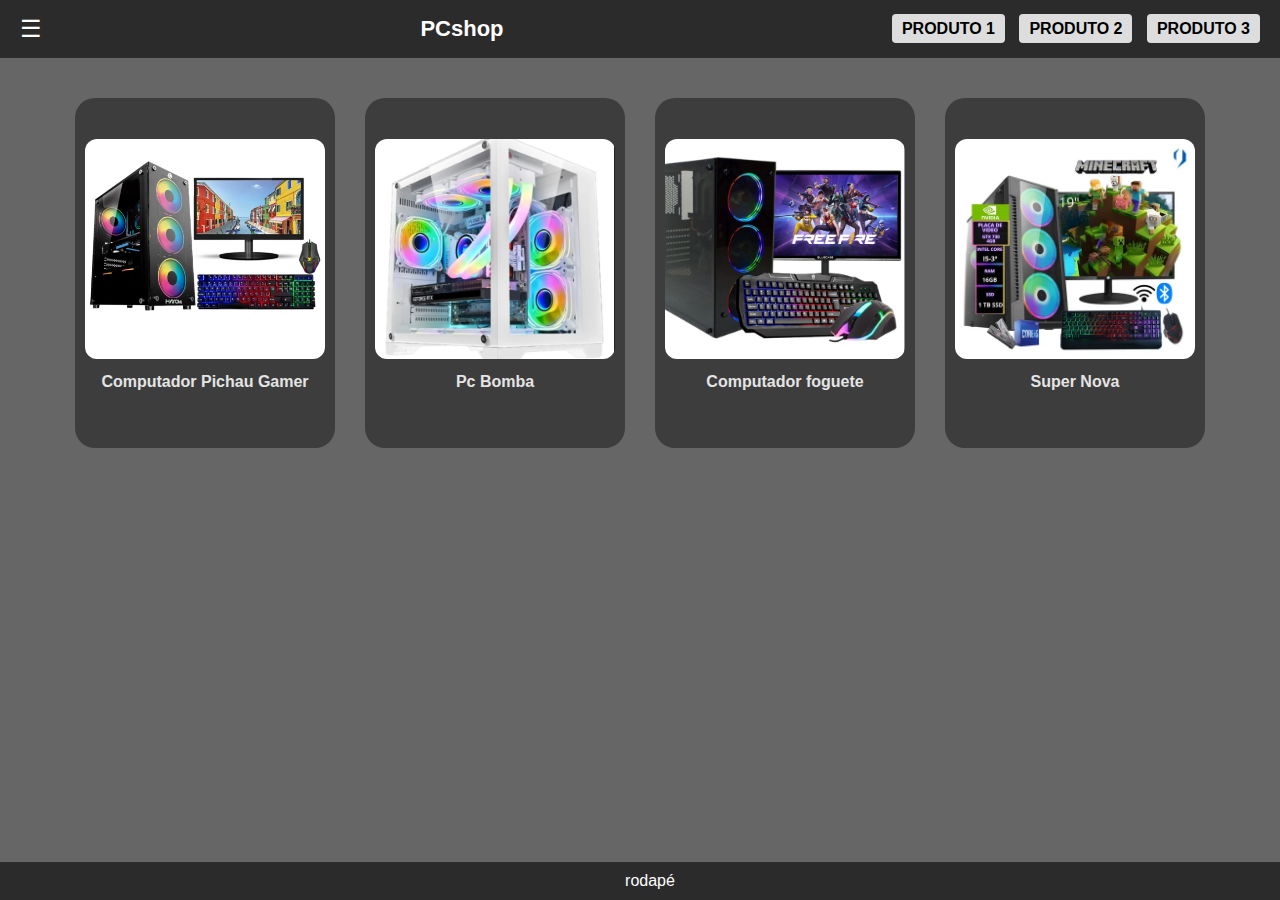
<file: index.html>
<!DOCTYPE html>
<html lang="pt-BR">
<head>
  <meta charset="UTF-8" />
  <meta name="viewport" content="width=device-width, initial-scale=1.0"/>
  <title>PCshop</title>
  <link rel="stylesheet" href="css.css" />
</head>
<body>
  <header>
    <div class="menu-icon">☰</div>
    <h1>PCshop</h1>
    <div class="nav-buttons">
      <a href="html1.html">PRODUTO 1</a>
      <a href="html2.html">PRODUTO 2</a>
      <a href="#">PRODUTO 3</a>
    </div>
  </header>

  <main class="produtos">
    <div class="produto">
      <img src="img/imagem1.png" alt="Produto 1">
      <p>Computador Pichau Gamer</p>
    </div>
    <div class="produto">
      <img src="img/imagem2.png" alt="Produto 2">
      <p>Pc Bomba</p>
    </div>
    <div class="produto">
      <img src="img/imagem3.png" alt="Produto 3">
      <p>Computador foguete</p>
    </div>
    <div class="produto">
      <img src="img/imagem4.png" alt="Produto 4">
      <p>Super Nova</p>
    </div>
  </main>

  <footer>rodapé</footer>
</body>
</html>
</file>
<file: css.css>
body {
  margin: 0;
  font-family: Arial, sans-serif;
  background-color: #666;
  color: #fff;
}

header {
  background-color: #333;
  padding: 10px 20px;
  display: flex;
  align-items: center;
  justify-content: space-between;
}

.menu-icon {
  font-size: 24px;
  color: white;
  cursor: pointer;
}

header h1 {
  margin: 0;
  font-size: 32px;
}

.nav-buttons a {
  margin-left: 10px;
  padding: 6px 10px;
  background-color: #ddd;
  color: #000;
  text-decoration: none;
  font-weight: bold;
  border-radius: 4px;
}

.nav-buttons a:hover {
  background-color: #bbb;
}


.produtos {
  display: flex;
  justify-content: center;
  gap: 30px;
  padding: 40px;
}

.produto {
  background-color: #3d3d3d; /* Fundo do card */
  width: 260px;  /* bem mais largo */
  height: 350px; /* bem mais alto */
  border-radius: 20px;
  display: flex;
  flex-direction: column;
  align-items: center;
  justify-content: center;
}

.produto img {
  width: 92%;    /* imagem quase do tamanho do card */
  height: 220px; /* imagem bem alta */
  object-fit: cover;
  border-radius: 12px;
}

.produto p {
  margin-top: 14px;
  font-size: 16px;
  color: rgb(228, 228, 228);
  font-weight: bold;
}

footer {
  background-color: #2b2b2b;
  color: white;
  text-align: center;
  padding: 8px;
  position: fixed;
  width: 100%;
  bottom: 0;
}


header {
  background-color: #2b2b2b;
  padding: 15px 20px;
  display: flex;
  justify-content: space-between;
  align-items: center;
}

header h1 {
  font-size: 22px;
}

.voltar {
  color: white;
  text-decoration: none;
  background-color: #444;
  padding: 5px 10px;
  border-radius: 5px;
}

.voltar:hover {
  background-color: #666;
}

.produto-detalhe {
  display: flex;
  gap: 40px;
  padding: 40px;
  align-items: center;
  justify-content: center;
}

.produto-detalhe .imagem img {
  width: 400px;
  border-radius: 10px;
  background-color: white;
  padding: 10px;
}

.info {
  max-width: 400px;
}

.info h2 {
  margin-bottom: 10px;
}

.preco {
  font-size: 22px;
  font-weight: bold;
  color: #00ff99;
  margin-bottom: 15px;
}

.descricao {
  margin-bottom: 20px;
}

.comprar {
  background-color: #00c853;
  border: none;
  color: white;
  padding: 12px 20px;
  font-size: 16px;
  border-radius: 8px;
  cursor: pointer;
}

.comprar:hover {
  background-color: #009624;
}

footer {
  background-color: #2b2b2b;
  text-align: center;
  padding: 10px;
  position: fixed;
  bottom: 0;
  width: 100%;
}
</file>
